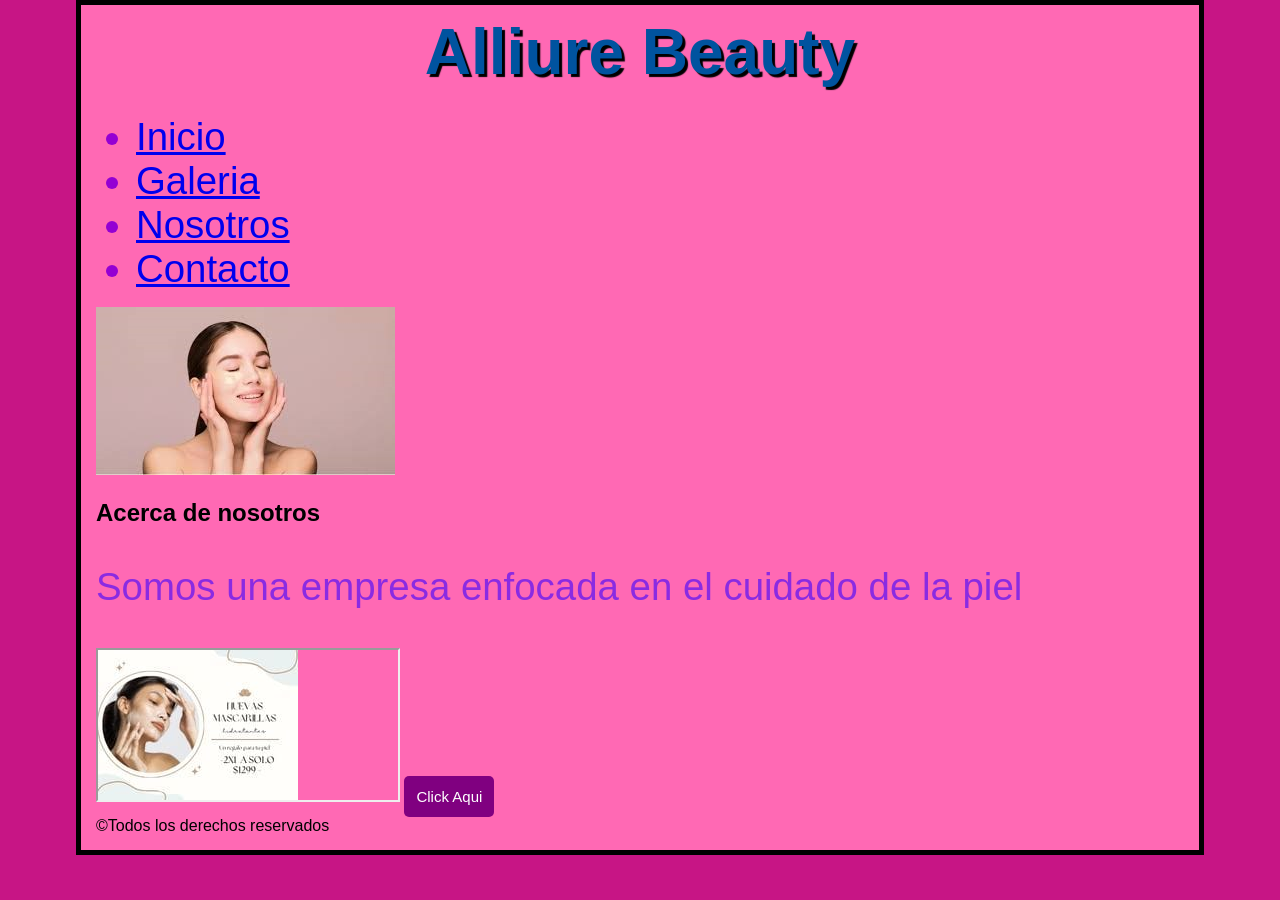
<file: index.html>
<!DOCTYPE html>
<html>
<head>
<title>Alliure Beauty</title>
<meta charset="UTF-8">
<link rel="icon" type="image/x-icon" href="favicon.ico">
<link rel="stylesheet" href="estiloindex.css">
<style>
.testbtn {
  background-color: #800080;
  color: white;
  font-size: 15px;
  padding: 12px;
  border: none;
  border-radius: 5px;
  cursor: pointer;
}

.testbtn:hover {
  background-color: #8B008B;
}
</style>
</head>
<body>
<div>
<h1>Alliure Beauty</h1>
<ul>
<li><a href="index.html">Inicio</a></li>
<li><a href="galeria.html">Galeria</a></li>
<li><a href="nosotros.html">Nosotros</a></li>
<li><a href="Contacto.html">Contacto</a></li>
</ul>
</div>
<div>
<img src="imagen.jpg" alt="Italian Trulli">
<h2>Acerca de nosotros</h2>
<p>Somos una empresa enfocada en el cuidado de la piel</p>
<iframe src="anuncio.jpg" title="Publicidad"></iframe>
<button class="testbtn">Click Aqui</button>
</div>
<div>&copy;Todos los derechos reservados</div>
</body>
</html>
</file>
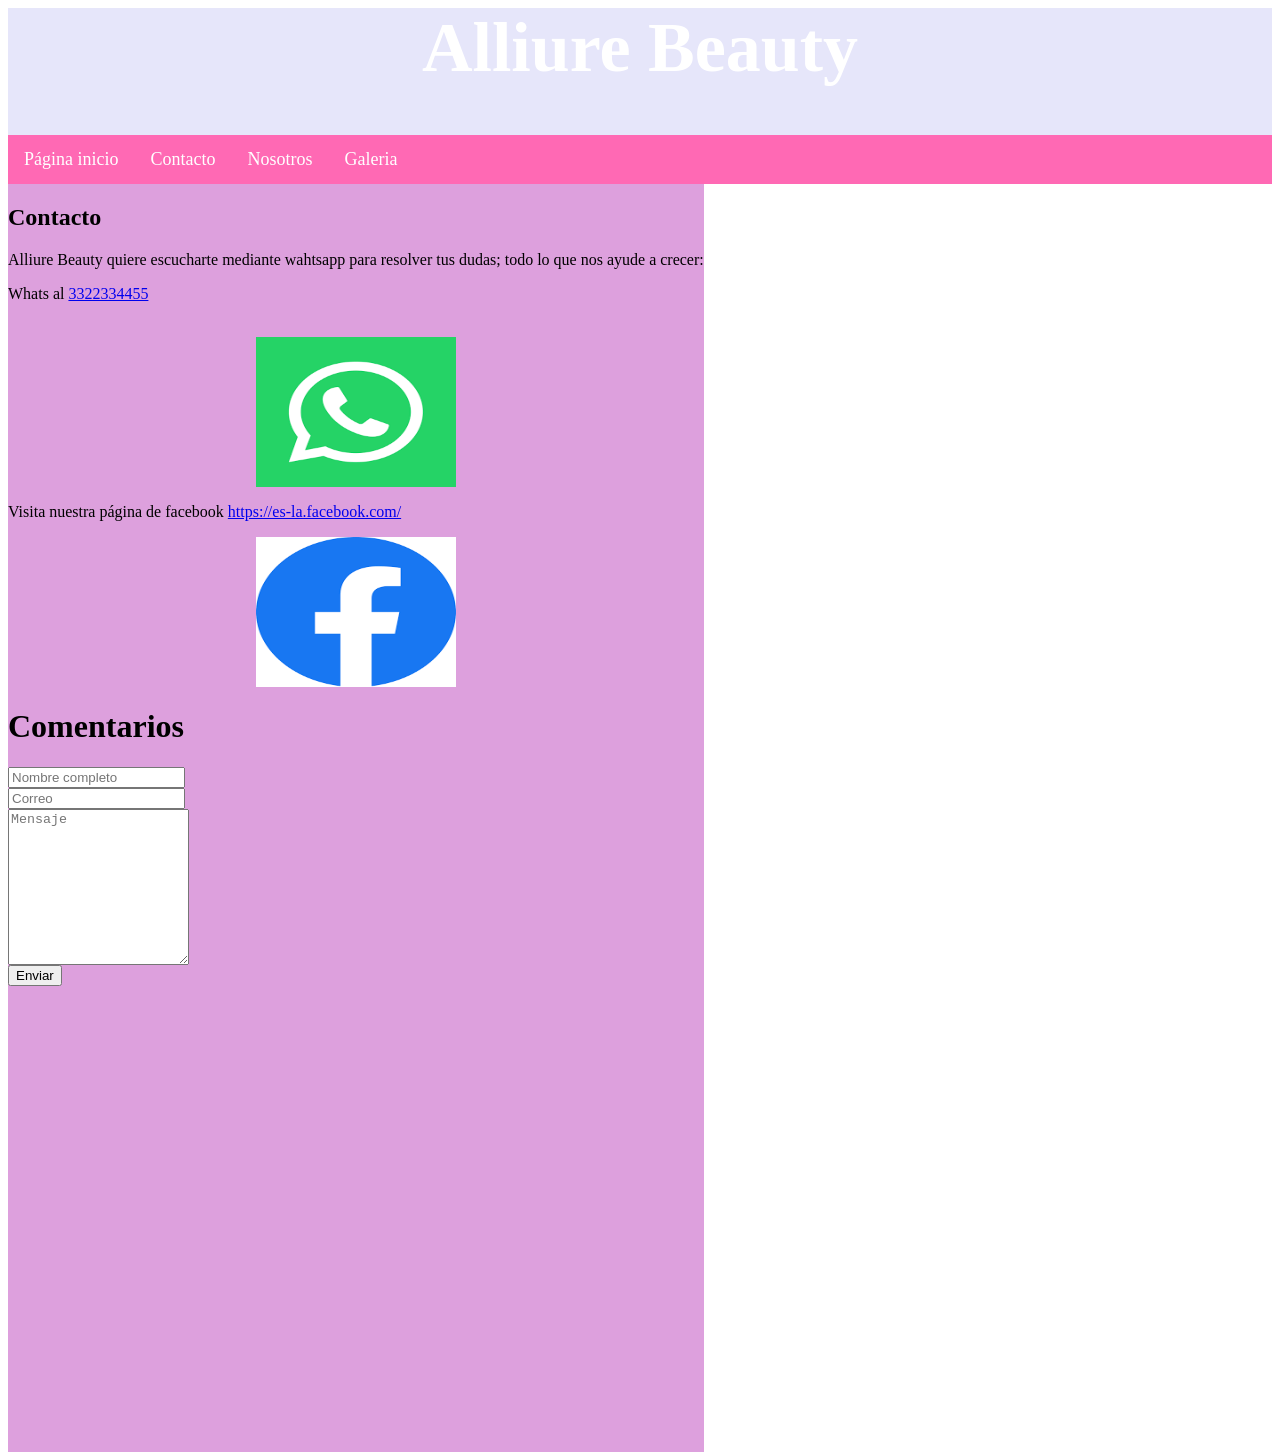
<file: Contacto.html>
<html>
   <head>
      <title>Contacto</title>
      <link rel="stylesheet" href="estilocontacto.css">
   </head>
   <body>
      <div id="encabezado">
         <h1>Alliure Beauty</h1>
         <ul class="navbar">
           <li><a href="index.html">Página inicio</a>
           <li><a href="Contacto.html">Contacto</a>
           <li><a href="nosotros.html">Nosotros</a>
           <li><a href="Galeria.html">Galeria</a>
         </ul>
      </div>
   <div id="pagina">
    <div id="columna_principal">
    <h2>Contacto</h2>
     <p>Alliure Beauty quiere escucharte mediante wahtsapp para resolver tus dudas; todo lo que nos ayude a crecer:</p>
     <p>Whats al <a href="https://api.whatsapp.com/send/?phone=3322334455text=Hola &type=phone_number&app_absent=0">3322334455</a></p><br>
       <img src="whatsapp.png" width="200" height="150" alt="teléfono" />
     <p>Visita nuestra página de facebook <a href="https://es-la.facebook.com/">https://es-la.facebook.com/</a></p>
       <img src="facebook.png" width="200" height="150" alt="facebook" />
     <div class="container">
  	<h1>Comentarios</h1>
  	<form action="https://formsubmit.co/melanyulloao9o8@gmail.com" method="POST">
    		<div class="form-group">
      			<div class="form-row">
        			<div class="col">
          				<input type="text" name="name" class="form-control" placeholder="Nombre completo" required>
        			</div>
        			<div class="col">
          				<input type="email" name="email" class="form-control" placeholder="Correo" required>
        			</div>
      			</div>
    		</div>
    		<div class="form-group">
      			<textarea placeholder="Mensaje" class="form-control" name="message" rows="10" required></textarea>
    		</div>
    			<button type="submit" class="btn btn-lg btn-dark btn-block">Enviar</button>
  	</form>
    </div>

<iframe src="https://www.google.com/maps/embed?pb=!1m18!1m12!1m3!1d3731.9804739015503!2d-103.33163332480936!3d20.711017498616176!2m3!1f0!2f0!3f0!3m2!1i1024!2i768!4f13.1!3m3!1m2!1s0x8428b14cc7e3e08b%3A0xc5b4668d7ab439ea!2sCBTIS%2010!5e0!3m2!1ses-419!2smx!4v1780591355602!5m2!1ses-419!2smx" width="600" height="450" style="border:0;" allowfullscreen="" loading="lazy" referrerpolicy="no-referrer-when-downgrade"></iframe>
  
  </body>
</html>
</file>
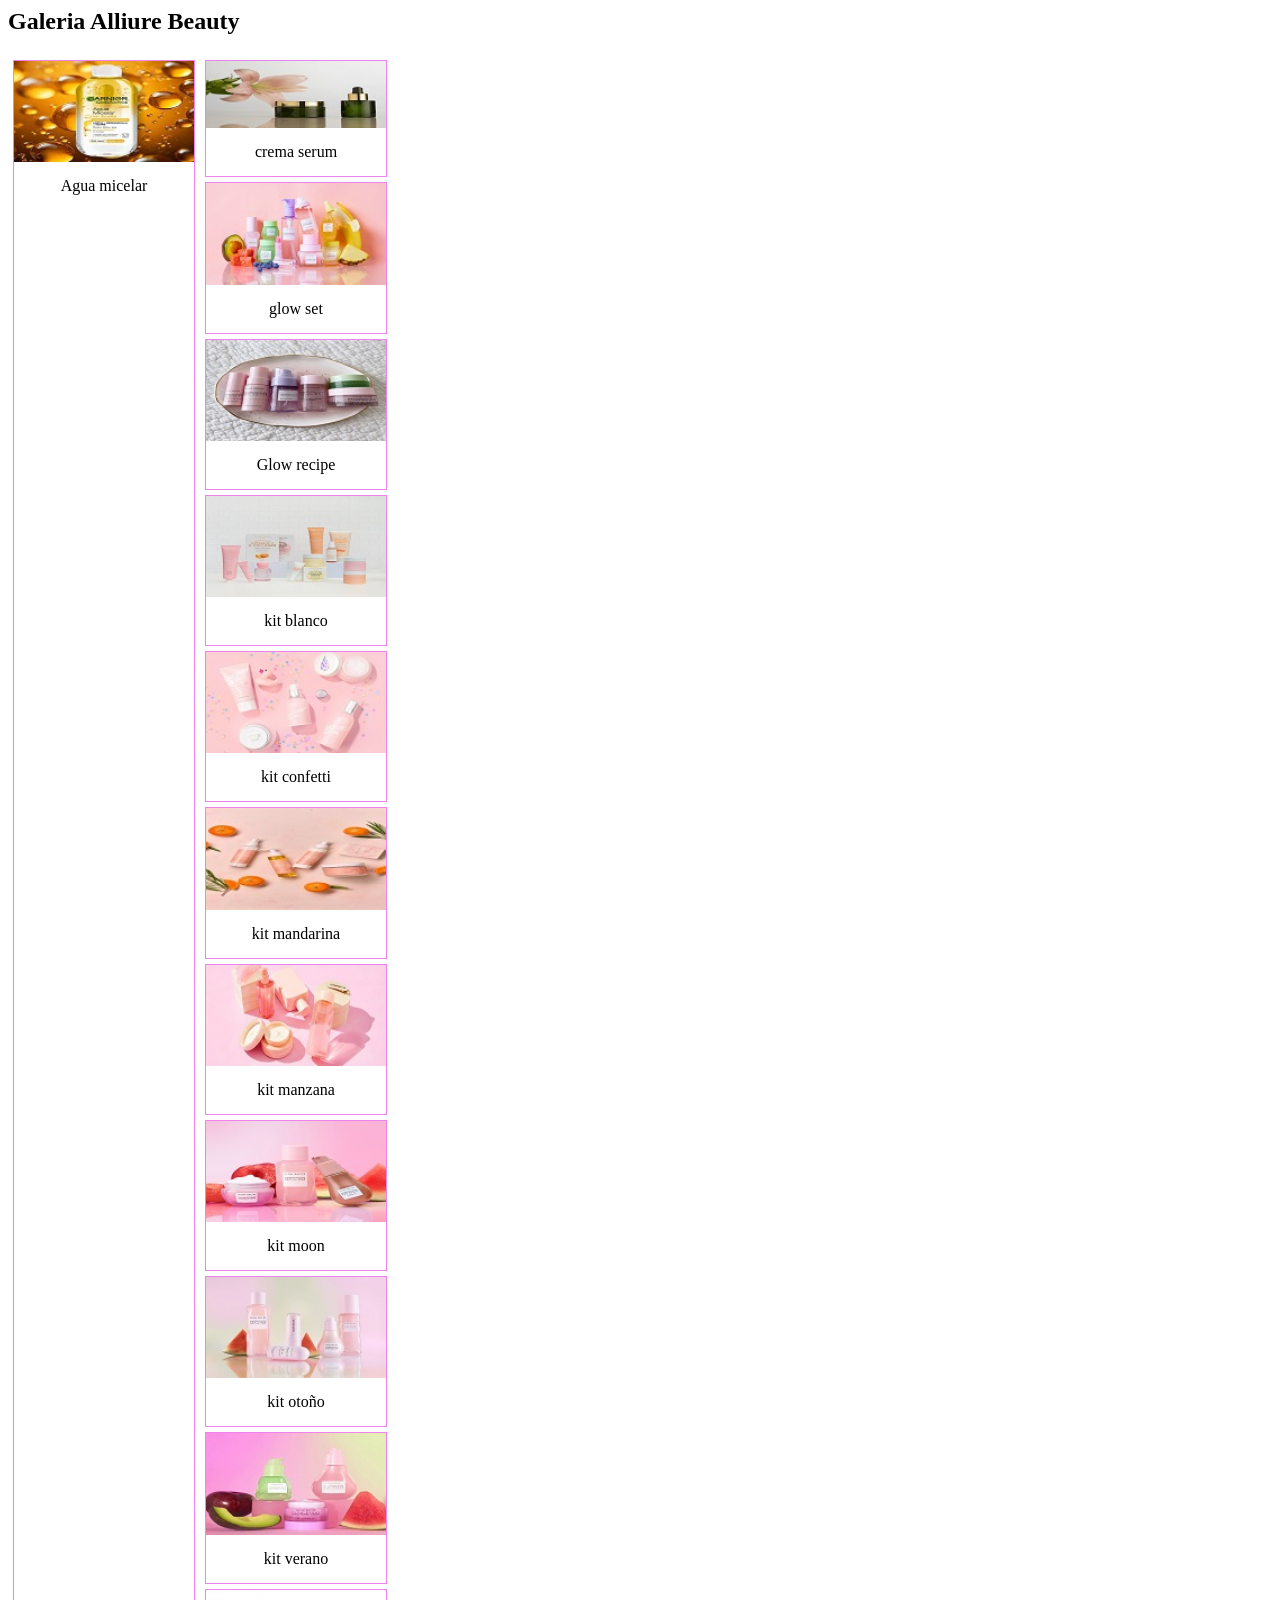
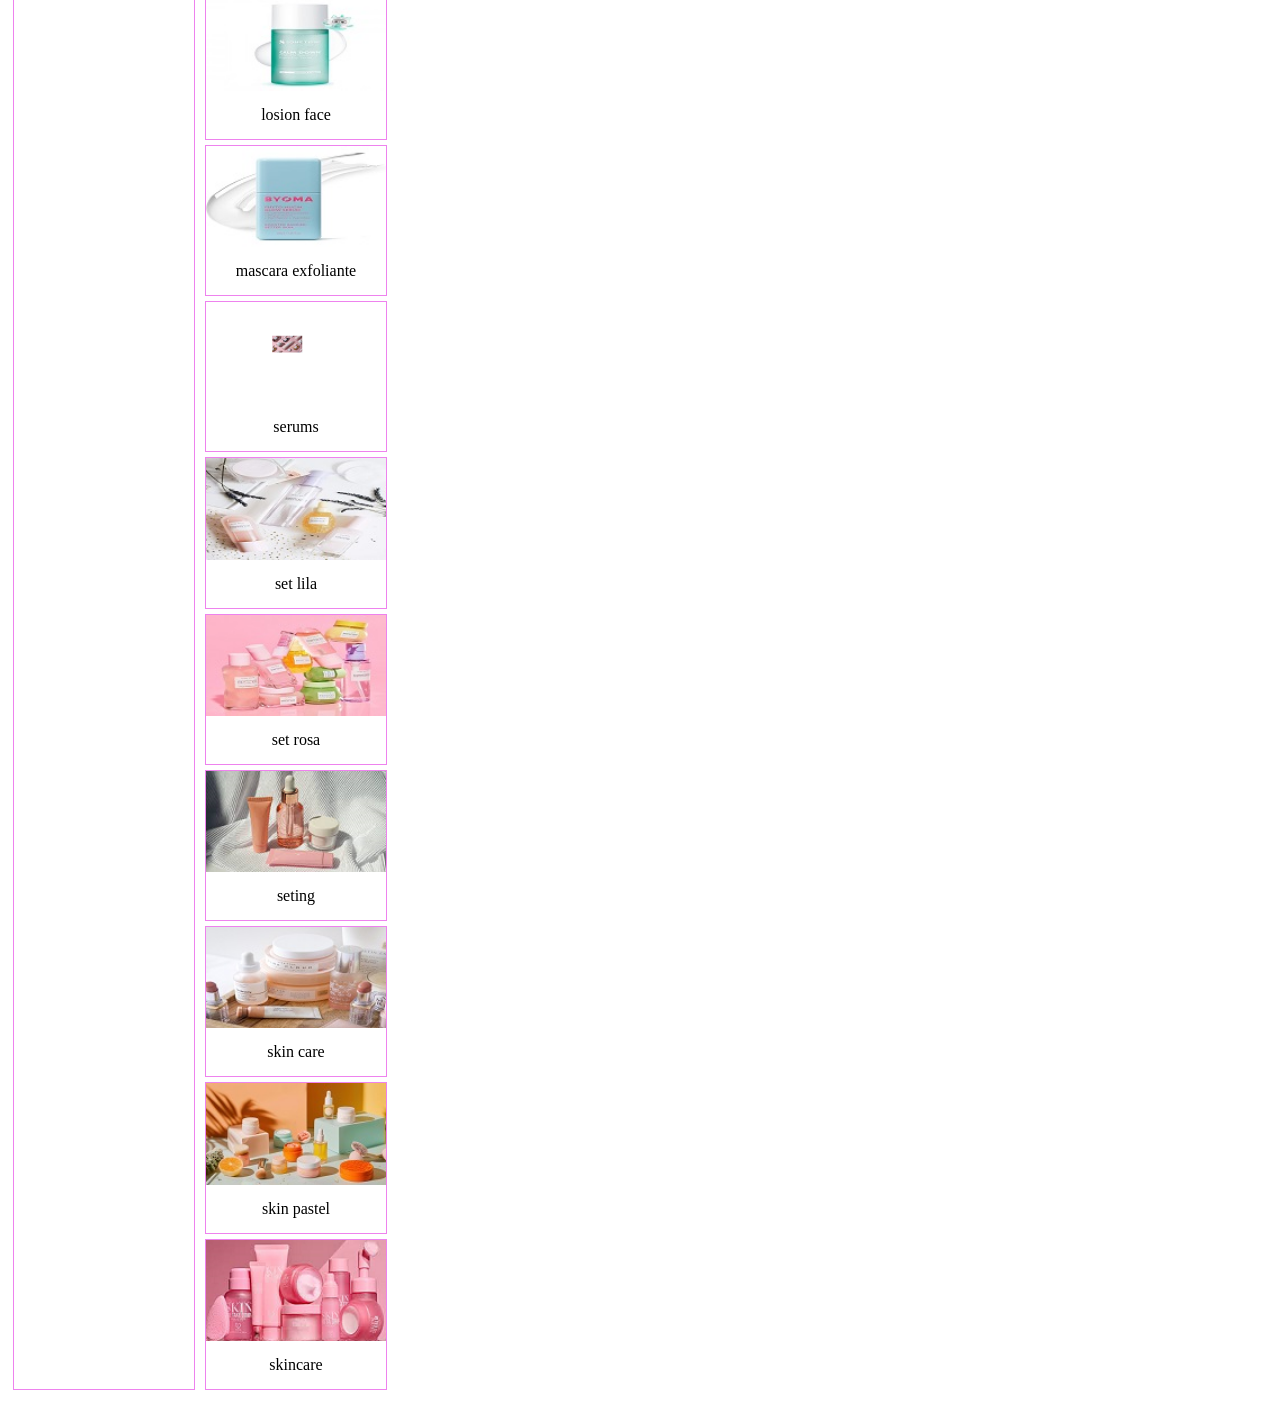
<file: Galeria.html>
<html>
<head>
<meta charset= 'UTF-8'>
<title> Galeria </title>
<link rel= 'stylesheet' href='EstiloGaleria.css'/>
<meta name="viewport" content="width=device-width, initial-scale=1"/>
</head>
<body>
  
<h2>Galeria Alliure Beauty</h2>
  
<div class="gallery">
  
<div class="gallery-item">
  <a target="_blank" href="agua-micelar.jpg">
    <img src="agua-micelar-mini.jpg" alt="agua micelar">
  </a>
  <div class="desc">Agua micelar</div>
</div>
<div/>
  
<div class="gallery-item">
  <a target="_blank" href="crema-serum.jpg">
    <img src="crema-serum-mini.jpg" alt="crema serum">
  </a>
  <div class="desc">crema serum</div>
</div>
<div/>
  
<div class="gallery-item">
  <a target="_blank" href="glow-set.jpg">
    <img src="glow-set-mini.jpg" alt="glow set">
  </a>
  <div class="desc">glow set</div>
</div>
<div/>
  
<div class="gallery-item">
  <a target="_blank" href="Glowrecipe.jpg">
    <img src="Glowrecipe-mini.jpg" alt="Glow recipe">
  </a>
  <div class="desc">Glow recipe</div>
</div>
<div/>
  
<div class="gallery-item">
  <a target="_blank" href="kit-blanco.jpg">
    <img src="kit-blanco-mini.jpg" alt="kit blanco">
  </a>
  <div class="desc">kit blanco</div>
</div>
<div/>
  
<div class="gallery-item">
  <a target="_blank" href="kit-confetti.jpg">
    <img src="kit-confetti-mini.jpg" alt="kit confetti">
  </a>
  <div class="desc">kit confetti</div>
</div>
<div/>
  
<div class="gallery-item">
  <a target="_blank" href="kit-mandarina.jpg">
    <img src="kit-mandarina-mini.jpg" alt="kit mandarina">
  </a>
  <div class="desc">kit mandarina</div>
</div>
<div/>
  
<div class="gallery-item">
  <a target="_blank" href="kit-manzana.jpg">
    <img src="kit-manzana-mini.jpg" alt="kit manzana">
  </a>
  <div class="desc">kit manzana</div>
</div>
<div/>
  
<div class="gallery-item">
  <a target="_blank" href="kit-moon.jpg">
    <img src="kit-moon-mini.jpg" alt="kit moon">
  </a>
<div class="desc">kit moon</div>
</div>
<div/>
  
<div class="gallery-item">
  <a target="_blank" href="kit-otoño.jpg">
    <img src="kit-otoño-mini.jpg" alt="kit otoño">
  </a>
  <div class="desc">kit otoño</div>
</div>
<div/>
  
<div class="gallery-item">
  <a target="_blank" href="kit-verano.jpg">
    <img src="kit-verano-mini.jpg" alt="kit verano">
  </a>
  <div class="desc">kit verano</div>
</div>
<div/>
  
<div class="gallery-item">
  <a target="_blank" href="losion-face.jpg">
    <img src="losion-face-mini.jpg" alt="losion face">
  </a>
  <div class="desc">losion face</div>
</div>
<div/>
  
<div class="gallery-item">
  <a target="_blank" href="mascara-exfoliante.jpg">
    <img src="mascara-exfoliante-mini.jpg" alt="mascara exfoliante">
  </a>
  <div class="desc">mascara exfoliante</div>
</div>
<div/>
  
<div class="gallery-item">
  <a target="_blank" href="serums.jpg">
    <img src="serums-mini.png" alt="serums">
  </a>
  <div class="desc">serums</div>
</div>
<div/>
  
<div class="gallery-item">
  <a target="_blank" href="set lila.jpg">
    <img src="set-lila-mini.jpg" alt="set lila">
  </a>
  <div class="desc">set lila</div>
</div>
<div/>
  
<div class="gallery-item">
  <a target="_blank" href="set rosa.jpg">
    <img src="set-rosa-mini.jpg" alt="set rosa">
  </a>
  <div class="desc">set rosa</div>
</div>
<div/>
  
<div class="gallery-item">
  <a target="_blank" href="seting.jpg">
    <img src="seting-mini.png" alt="seting">
  </a>
  <div class="desc">seting</div>
</div>
<div/>
  
<div class="gallery-item">
  <a target="_blank" href="skin-care.jpg">
    <img src="skin-care-mini.jpg" alt="skin care">
  </a>
  <div class="desc">skin care</div>
</div>
<div/>
  
<div class="gallery-item">
  <a target="_blank" href="skin-pastel.jpg">
    <img src="skin-pastel-mini.jpg" alt="skin pastel">
  </a>
  <div class="desc">skin pastel</div>
</div>
<div/>
  
<div class="gallery-item">
  <a target="_blank" href="skincare.jpg">
    <img src="skincare-mini.png" alt="skincare">
  </a>
  <div class="desc">skincare</div>
</div>
<div/> 
  
</body>
</html>
</file>
<file: estiloindex.css>
html {
 background-color: #C71585;
 font-family: "Open Sans" , sans-serif;
 margin: 0;
 padding: 0;
 box-sizing: border-box;
}

body {
 width: 85%;
 margin: 0 auto;
 background-color: #FF69B4;
 padding: 0 15px 15px 15px;
 border: 5px solid black;
}

h1 {
 text-align: center;
 margin: 0;
 padding: 10px 0;
 color: #FF1493;
}

p{
color: BlueViolet;
 }

li {
 color: DarkViolet;
 }
}

@media only screen and (max-width:400px){
h1 {
 font-size: 2vw;
 text-aling: center;
 margin: 0;
 color: #00539F;
 text-shadow: 3px 3px 1px black;
 }
p{
font-size: 1vw;
 }

li {
font-size: 1vw;
 }
}


@media only screen  and (min-width:401px) and (max-width:1980px){
h1 {
font-size: 5vw;
text-align: center;
margin: 0;
padding: 10px 0;
color: #00539F;
text-shadow: 3px 3px 1px black;
 }

p{
font-size: 3vw;
 }

li {
font-size: 3vw;
 }
}
</file>
<file: estilocontacto.css>
html {
 margin: 0;
 padding: 0;
 box-sizing: border-box;
 }

div#encabezado {
  background-color: #E6E6FA;
  text-align: center;
  font-size: 35px;
  color: white;
  height: auto;
}

div#columna_principal{
 float: left;
 background-color: #DDA0DD; 
}

.navbar {
        margin: 0 px;
        padding: 0 px;
        text-align: left;
        font-size: 18px;
        list-style-type:none;
        height: auto;
        background-color: #FF69B4;
        }
ul {
  list-style-type: none;
  margin: 0;
  padding: 0;
  overflow: hidden;

}

ul li {
  float: left;
}

ul li a {
  display: block;
  color: white;
  text-align: center;
  padding: 14px 16px;
  text-decoration: none;
}

ul li a:hover {
  background-color: #111111;
}


img {
  display: block;
  margin: 0 auto;
}
</file>
<file: EstiloGaleria.css>
div.gallery {
  display: flex;
  flex-wrap: wrap;
  justify-content: flex-start;
}

div.gallery-item {
  margin: 5px;
  border: 1px solid #EE82EE;
  width: 180px;
}

div.gallery-item:hover {
  border: 1px solid #DDA0DD;
}

div.gallery-item img {
  width: 100%;
  height: auto;
}

div.gallery-item div.desc {
  padding: 15px;
  text-align: center;
}
</file>
